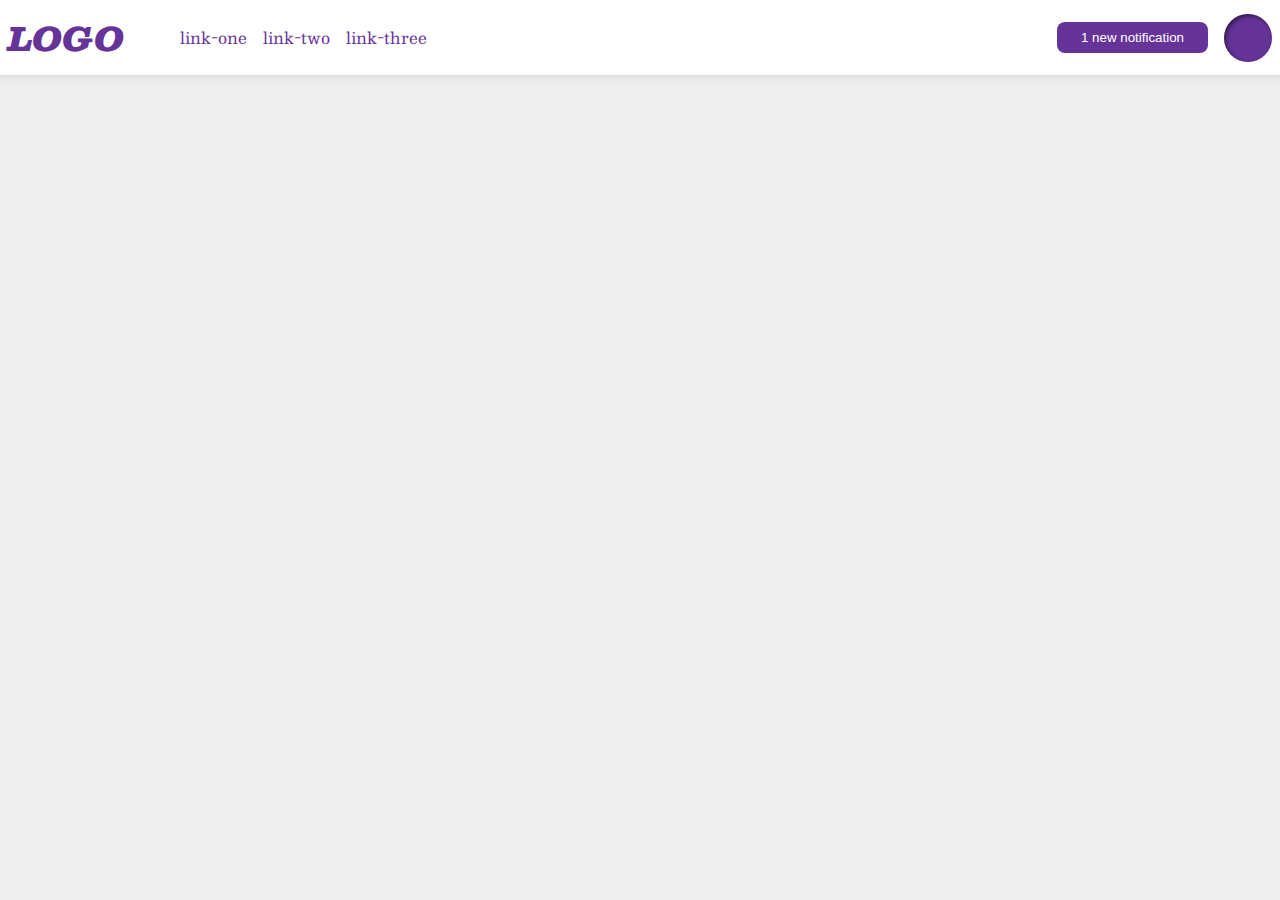
<file: flex/03-flex-header-2/index.html>
<!DOCTYPE html>
<html lang="en">
  <head>
    <meta charset="UTF-8">
    <meta http-equiv="X-UA-Compatible" content="IE=edge">
    <meta name="viewport" content="width=device-width, initial-scale=1.0">
    <title>Flex Header 2</title>
    <link rel="stylesheet" href="style.css">
  </head>
  <body>
    <div class="header">
      <div class="left">
        <div class="logo">
        LOGO
        </div>
        <ul class="links">
          <li><a href="https://google.com">link-one</a></li>
          <li><a href="https://google.com">link-two</a></li>
          <li><a href="https://google.com">link-three</a></li>
        </ul>
      </div>
      <div class="right">
        <button class="notifications">
          1 new notification
        </button>
        <div class="profile-image"></div>
      </div>
    </div>
  </body>
</html>
</file>
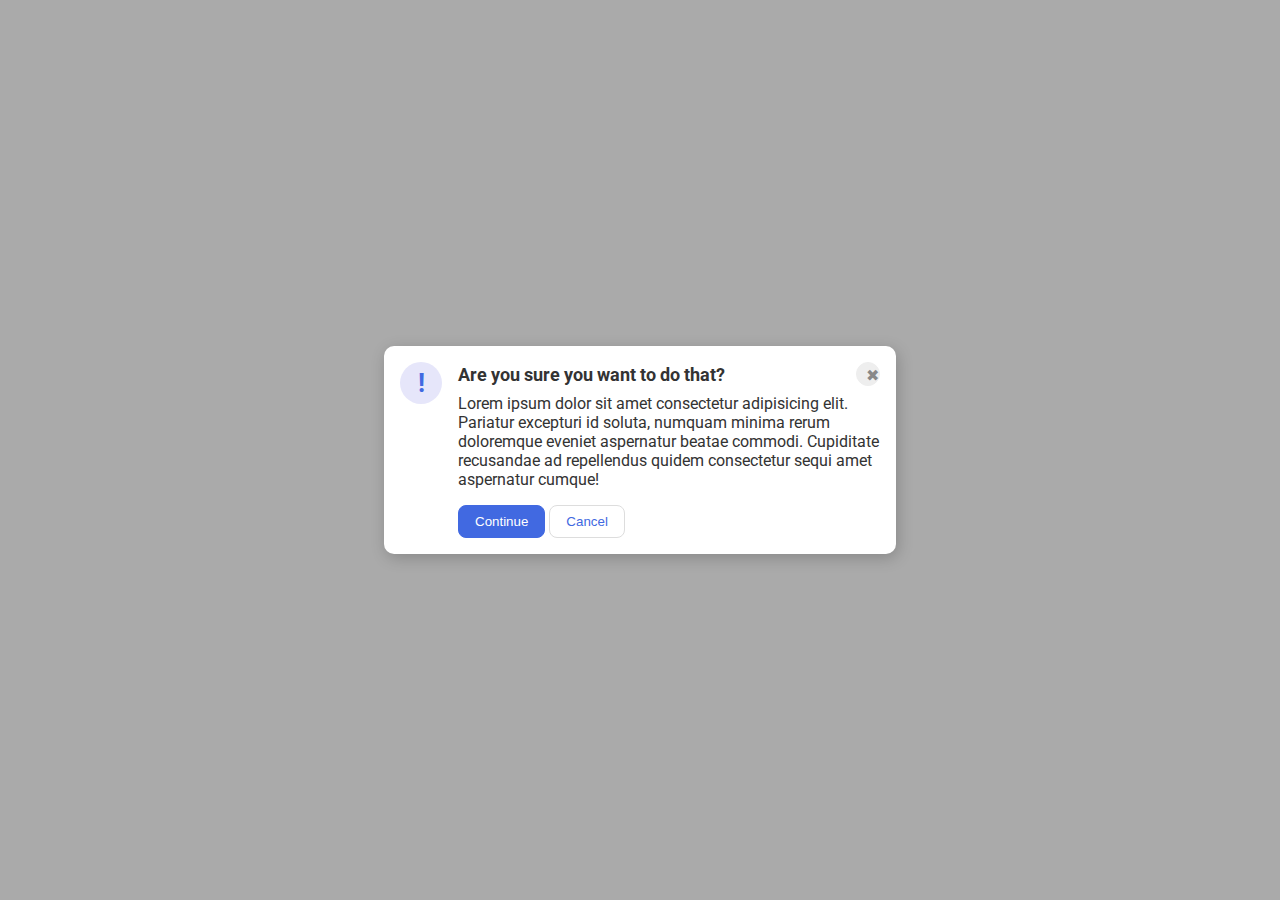
<file: flex/05-flex-modal/index.html>
<!DOCTYPE html>
<html lang="en">
  <head>
    <meta charset="UTF-8">
    <meta http-equiv="X-UA-Compatible" content="IE=edge">
    <meta name="viewport" content="width=device-width, initial-scale=1.0">
    <link rel="stylesheet" href="style.css">
    <title>Modal</title>
  </head>
  <body>
    <div class="modal">
      <div class="icon">!</div>
      <div class="content">
        <div class="header">Are you sure you want to do that?
          <button class="close-button">✖</button>
        </div>
        <div class="text">Lorem ipsum dolor sit amet consectetur adipisicing elit. Pariatur excepturi id soluta, numquam minima rerum doloremque eveniet aspernatur beatae commodi. Cupiditate recusandae ad repellendus quidem consectetur sequi amet aspernatur cumque!</div>
        <button class="continue">Continue</button>
        <button class="cancel">Cancel</button>
      </div>
    </div>
  </body>
</html>
</file>
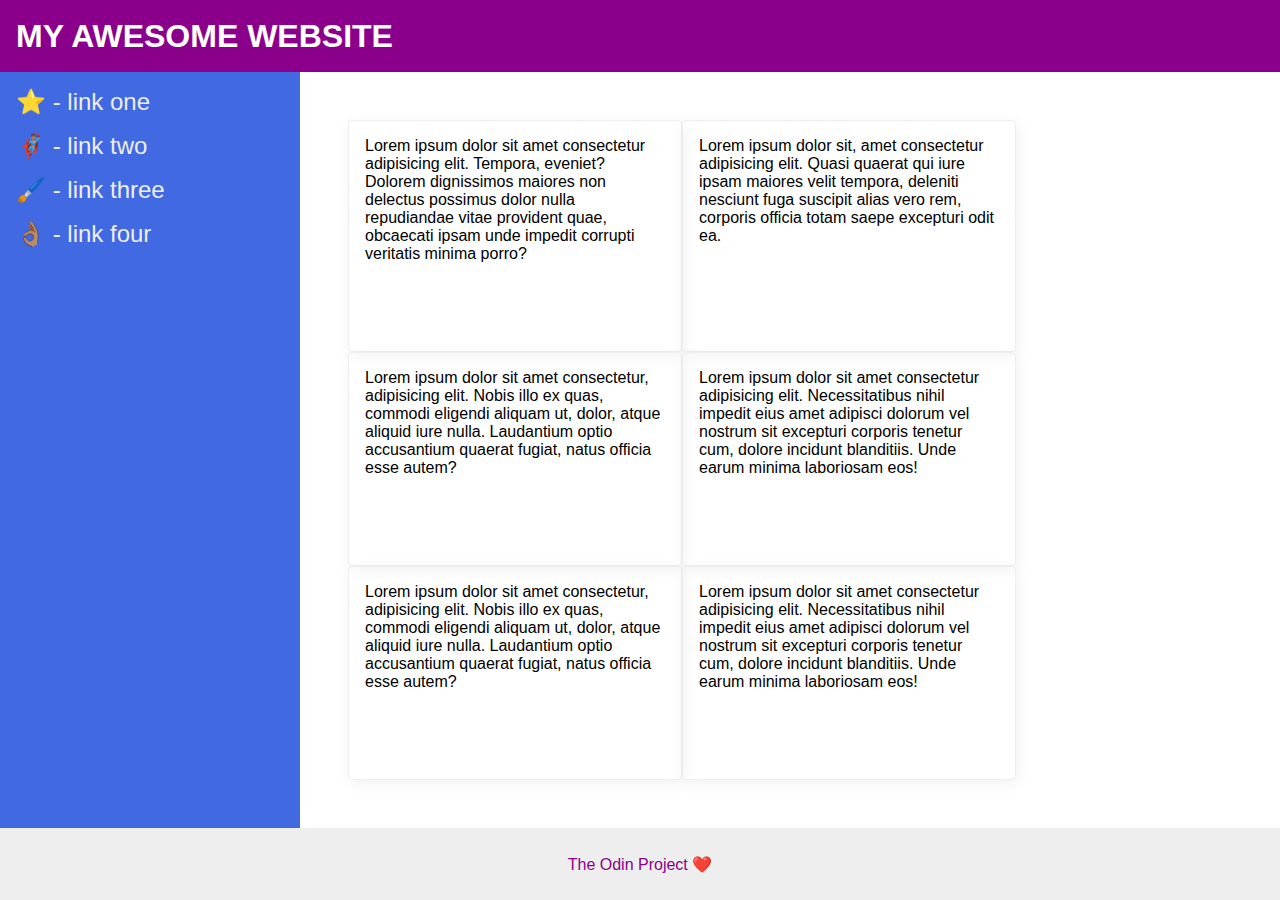
<file: flex/07-flex-layout-2/index.html>
<!DOCTYPE html>
<html lang="en">
  <head>
    <meta charset="UTF-8">
    <meta http-equiv="X-UA-Compatible" content="IE=edge">
    <meta name="viewport" content="width=device-width, initial-scale=1.0">
    <title>The Holy Grail</title>
    <link rel="stylesheet" href="style.css">
  </head>
  <body>
    <div class="header">
      MY AWESOME WEBSITE
    </div>
    <div class="middle">
      <div class="sidebar">
        <ul>
          <li><a href="#">⭐ - link one</a></li>
          <li><a href="#">🦸🏽‍♂️ - link two</a></li>
          <li><a href="#">🖌️ - link three</a></li>
          <li><a href="#">👌🏽 - link four</a></li>
        </ul>
      </div>
      <div class="content">
        <div class="card">Lorem ipsum dolor sit amet consectetur adipisicing elit. Tempora, eveniet? Dolorem dignissimos maiores non delectus possimus dolor nulla repudiandae vitae provident quae, obcaecati ipsam unde impedit corrupti veritatis minima porro?</div>
        <div class="card">Lorem ipsum dolor sit, amet consectetur adipisicing elit. Quasi quaerat qui iure ipsam maiores velit tempora, deleniti nesciunt fuga suscipit alias vero rem, corporis officia totam saepe excepturi odit ea.</div>
        <div class="card">Lorem ipsum dolor sit amet consectetur, adipisicing elit. Nobis illo ex quas, commodi eligendi aliquam ut, dolor, atque aliquid iure nulla. Laudantium optio accusantium quaerat fugiat, natus officia esse autem?</div>
        <div class="card">Lorem ipsum dolor sit amet consectetur adipisicing elit. Necessitatibus nihil impedit eius amet adipisci dolorum vel nostrum sit excepturi corporis tenetur cum, dolore incidunt blanditiis. Unde earum minima laboriosam eos!</div>
        <div class="card">Lorem ipsum dolor sit amet consectetur, adipisicing elit. Nobis illo ex quas, commodi eligendi aliquam ut, dolor, atque aliquid iure nulla. Laudantium optio accusantium quaerat fugiat, natus officia esse autem?</div>
        <div class="card">Lorem ipsum dolor sit amet consectetur adipisicing elit. Necessitatibus nihil impedit eius amet adipisci dolorum vel nostrum sit excepturi corporis tenetur cum, dolore incidunt blanditiis. Unde earum minima laboriosam eos!</div>
      </div>
    </div>
    <div class="footer">
      The Odin Project ❤️
    </div>
  </body>
</html>
</file>
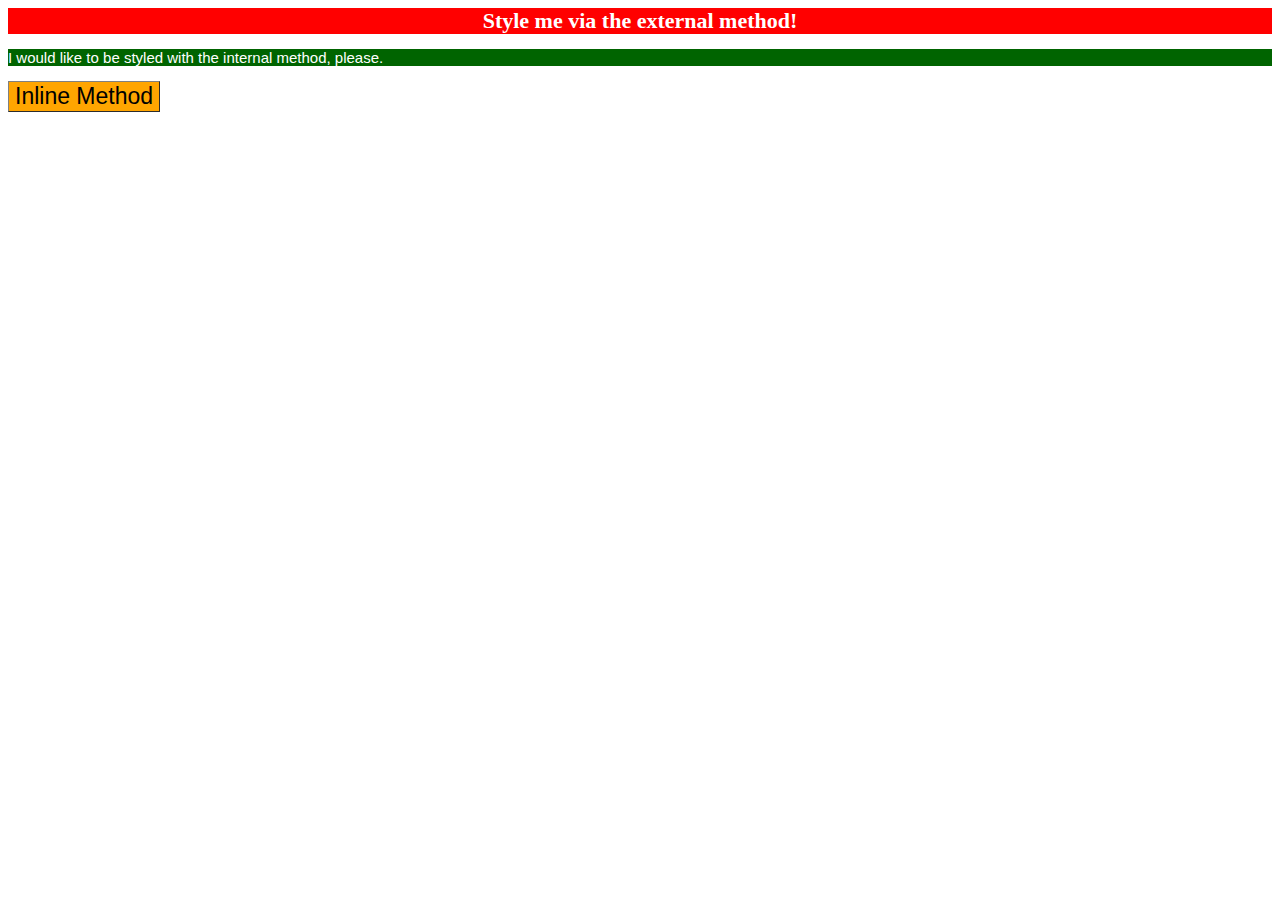
<file: foundations/01-css-methods/index.html>
<!DOCTYPE html>
<html lang="en">
  <head>
    <meta charset="UTF-8">
    <meta http-equiv="X-UA-Compatible" content="IE=edge">
    <meta name="viewport" content="width=device-width, initial-scale=1.0">
    <title>Methods for Adding CSS</title>
    <link rel="stylesheet" href="styles.css">
    <style>
      .internal {
        font-family: 'Trebuchet MS', 'Lucida Sans Unicode', 'Lucida Grande', 'Lucida Sans', Arial, sans-serif;
        font-size: 15px;
        background-color: darkgreen;
        color: white;
        font-weight: 200;
        text-align: left;
      }
    </style>
  </head>
  <body>
    <div class="external">Style me via the external method!</div>
    <p class="internal">I would like to be styled with the internal method, please.</p>
    <button style="box-shadow: 0px 0ox 10px 0px; border-color: grey; border-width: 1px; text-align: center; font-size: 23px; font-family: 'Lucida Sans', 'Lucida Sans Regular', 'Lucida Grande', 'Lucida Sans Unicode', Geneva, Verdana, sans-serif; background-color: orange; color: black;">Inline Method</button>
  </body>
</html>
</file>
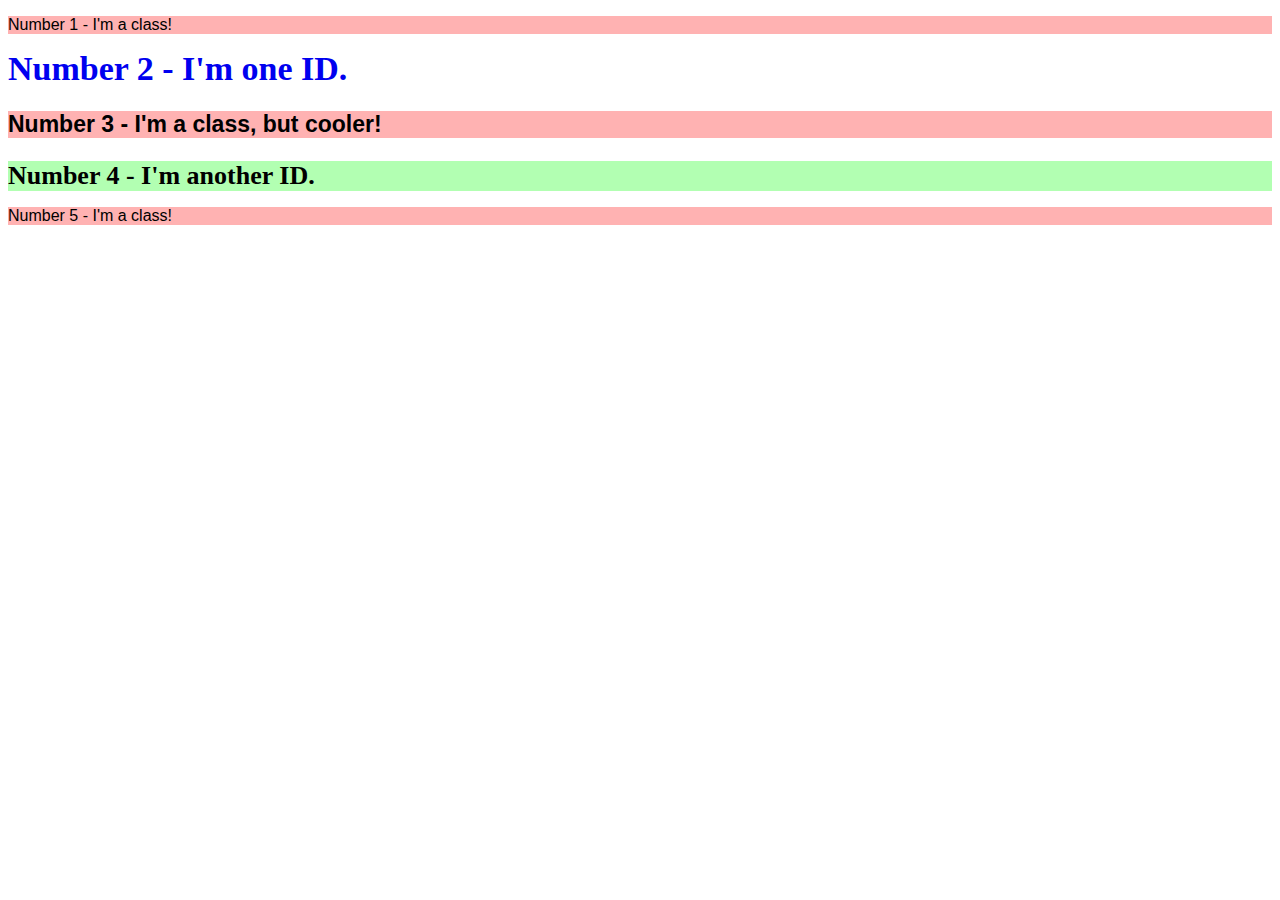
<file: foundations/02-class-id-selectors/index.html>
<!DOCTYPE html>
<html lang="en">
  <head>
    <meta charset="UTF-8">
    <meta http-equiv="X-UA-Compatible" content="IE=edge">
    <meta name="viewport" content="width=device-width, initial-scale=1.0">
    <title>Class and ID Selectors</title>
    <link rel="stylesheet" href="style.css">
  </head>
  <body>
    <p class="odd">Number 1 - I'm a class!</p>
    <div id="even1">Number 2 - I'm one ID.</div>
    <p class="odd header">Number 3 - I'm a class, but cooler!</p>
    <div id="even2">Number 4 - I'm another ID.</div>
    <p class="odd">Number 5 - I'm a class!</p>
  </body>
</html>
</file>
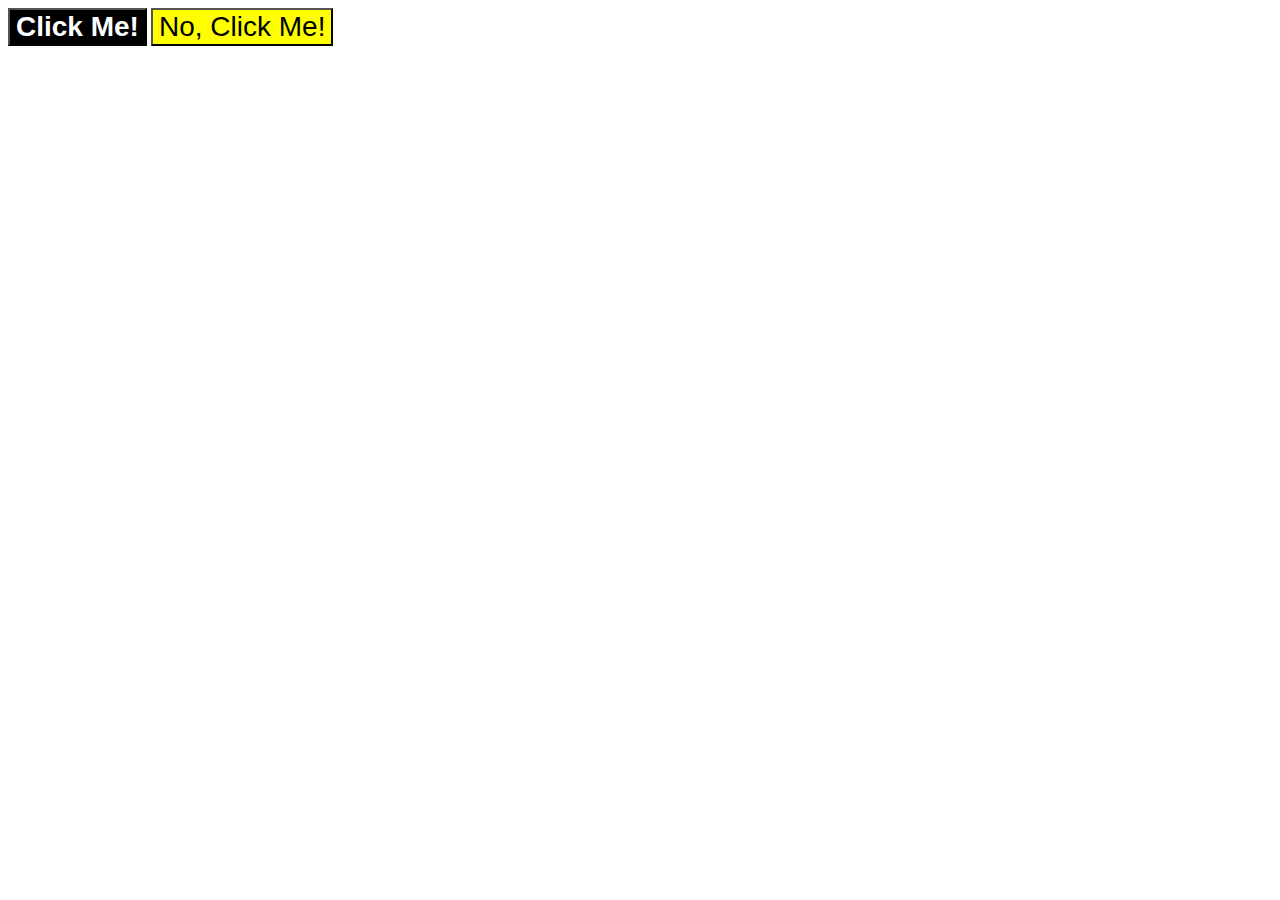
<file: foundations/03-grouping-selectors/index.html>
<!DOCTYPE html>
<html lang="en">
  <head>
    <meta charset="UTF-8">
    <meta http-equiv="X-UA-Compatible" content="IE=edge">
    <meta name="viewport" content="width=device-width, initial-scale=1.0">
    <title>Grouping Selectors</title>
    <link rel="stylesheet" href="style.css">
  </head>
  <body>
    <button class="button1">Click Me!</button>
    <button class="button2">No, Click Me!</button>
  </body>
</html>
</file>
<file: flex/03-flex-header-2/style.css>
/* this is some magical font-importing.  
you'll learn about it later. */
@import url('https://fonts.googleapis.com/css2?family=Besley:ital,wght@0,400;1,900&display=swap');

body {
  margin: 0;
  background: #eee;
  font-family: Besley, serif;
}

.header {
  background: white;
  border-bottom: 1px solid #ddd;
  box-shadow: 0 0 8px rgba(0,0,0,.1);
  padding: 8px;
  justify-content: space-between;
  display: flex;
}

.left, .right {
  display: flex;
  align-items: center;
  gap: 16px;
}

.profile-image {
  background: rebeccapurple;
  box-shadow: inset 2px 2px 4px rgba(0,0,0,.5);
  border-radius: 50%;
  width: 48px;
  height: 48px;
}

.logo {
  color: rebeccapurple;
  font-size: 32px;
  font-weight: 900;
  font-style: italic;
}

button {
  border: none;
  border-radius: 8px;
  background: rebeccapurple;
  color: white;
  padding: 8px 24px;
}

a {
  /* this removes the line under our links */
  text-decoration: none;
  color: rebeccapurple;
}

ul {
  display: flex;
  align-items: center;
  gap: 16px;
  list-style-type: none;
}
</file>
<file: flex/05-flex-modal/style.css>
@import url('https://fonts.googleapis.com/css2?family=Roboto:wght@400;700&display=swap');

html, body {
  height: 100%;
}

body {
  font-family: Roboto, sans-serif;
  margin: 0;
  background: #aaa;
  color: #333;
  /* I'll give you this one for free lol */
  display: flex;
  align-items: center;
  justify-content: center;
}

.modal {
  background: white;
  width: 480px;
  border-radius: 10px;
  box-shadow: 2px 4px 16px rgba(0,0,0,.2);
  display: flex;
  padding: 1em;
  gap: 16px;
}

.header {
  font-weight: bold;
  font-size: 18px;
  display: flex;
  align-items: center;
  justify-content: space-between;
  margin-bottom: 8px;
}

.text {
  font-size: 16px;
  margin-bottom: 16px;
}

.icon {
  color: royalblue;
  font-size: 26px;
  font-weight: 700;
  background: lavender;
  width: 42px;
  height: 42px;
  border-radius: 50%;
  display: flex;
  flex-shrink: 0;
  align-items: center;
  justify-content: center;
}

.close-button {
  background: #eee;
  border-radius: 50%;
  color: #888;
  font-weight: 400;
  font-size: 16px;
  height: 24px;
  width: 24px;
  display: flex;
  align-items:flex-end;
  justify-content:right;
  border: 1px solid #eee;
  padding: 0;
}

button {
  cursor: pointer;
  padding: 8px 16px;
  border-radius: 8px;
}

button.continue {
  background: royalblue;
  border: 1px solid royalblue;
  color: white;
}

button.cancel {
  background: white;
  border: 1px solid #ddd;
  color: royalblue;
}
</file>
<file: flex/07-flex-layout-2/style.css>
body {
  font-family: -apple-system, BlinkMacSystemFont, 'Segoe UI', Roboto, Oxygen, Ubuntu, Cantarell, 'Open Sans', 'Helvetica Neue', sans-serif;
  margin: 0;
  min-height: 100vh;
  display: flex;
  flex-direction: column;
}

.header {
  height: 72px;
  background: darkmagenta;
  color: white;
  font-weight: 900;
  font-size: 32px;
  display: flex;
  align-items: center;
  padding: 0 16px;
}

.middle {
  display: flex;
  flex: 1;
}

.sidebar {
  width: 300px;
  background: royalblue;
  box-sizing: border-box;
  flex-shrink: 0;
  padding: 16px;
}

ul {
  list-style: none;
  margin: 0;
  padding: 0;
}

li {
  margin-bottom: 16px;
}

a {
  text-decoration: none;
  color: #eee;
  font-size: 24px;
}

.content {
  display: flex;
  flex-wrap: wrap;
  padding: 48px;
}

.card {
  border: 1px solid #eee;
  box-shadow: 2px 4px 16px rgba(0,0,0,.06);
  border-radius: 4px;
  width: 300px;
  padding: 16px;
}

.footer {
  height: 72px;
  background: #eee;
  color: darkmagenta;
  display: flex;
  align-items: center;
  justify-content: center;
}
</file>
<file: foundations/01-css-methods/styles.css>
.external {
    text-align: center;
    background-color: red;
    color: white;
    font-family:'Times New Roman', Times, serif;
    font-weight: bold;
    font-size: 22px;
}
</file>
<file: foundations/02-class-id-selectors/style.css>
.odd {
    background-color: rgb(255, 0, 0, 0.3);
    font-family: Verdana, Geneva, Tahoma, sans-serif;
    font-size: 16px;
}

.odd.header {
    font-size: 23px;
    font-weight:600;
}

#even1 {
    color: rgb(0, 0, 239);
    font-weight: 600;
    font-size: 34px;
}

#even2 {
    background-color: rgb(0, 255, 0, 0.3);
    font-size: 26px;
    font-weight: bold;
}
</file>
<file: foundations/03-grouping-selectors/style.css>
.button1, .button2 {
    font-size: 28px;
    font-family: Helvetica, "Times New Roman", sans-serif;
}

.button1 {
    background-color: black;
    color: white;
    font-weight: bold;
}

.button2 {
    background-color: yellow;
}
</file>
